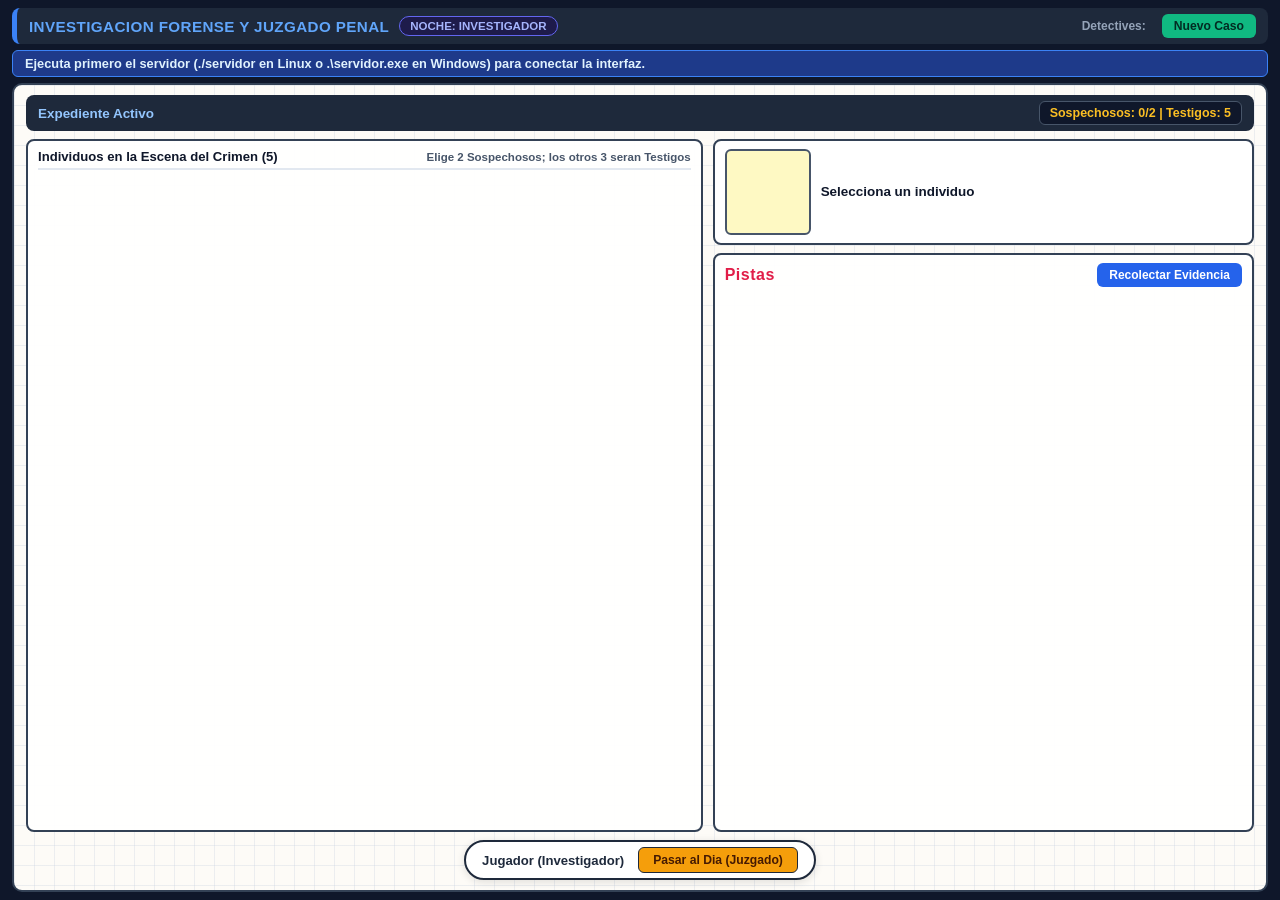
<file: Proyecto V3/index.html>
<!DOCTYPE html>
<html lang="es">

<head>
    <meta charset="UTF-8">
    <meta name="viewport" content="width=device-width, initial-scale=1.0">
    <title>Investigacion Forense y Juzgado Penal</title>
    <link rel="stylesheet" href="styles.css">
</head>

<body>
    <!-- ENCABEZADO COMPACTO -->
    <header class="top-header">
        <div class="titulo-central">
            <h1>INVESTIGACION FORENSE Y JUZGADO PENAL</h1>
            <span id="badge-instancia" class="badge-instancia modo-noche">NOCHE: INVESTIGADOR</span>
        </div>
        <div class="acciones-header">
            <div class="detectives-inline">
                <span class="label-det">Detectives:</span>
                <div id="lista-detectives" class="ira-detectives"></div>
            </div>
            <button onclick="abrirModalCrearCaso()" class="btn-menu-caso">Nuevo Caso</button>
        </div>
    </header>

    <!-- BARRA DE ESTADO COMPACTA -->
    <div id="banner-mensaje" class="banner">Conectando con el servidor en http://localhost:8081...</div>

    <!-- =====================================================================
         INSTANCIA 1: NOCHE (ROL DE INVESTIGADOR - SIN SCROLL EN PANTALLA)
         ===================================================================== -->
    <main id="vista-noche" class="escenario-juego">
        <div class="cabecera-escenario">
            <div id="info-expediente-noche" class="info-expediente-linea">
                <strong>Expediente Activo</strong>
            </div>
            <div class="contador-roles" id="contador-seleccion-noche">
                Sospechosos: 0/2 | Testigos: 5
            </div>
        </div>

        <div class="grid-noche-principal">
            <!-- IZQUIERDA: LOS 5 INDIVIDUOS Y SU CONTEXTO -->
            <section class="caja-contextos-noche">
                <div class="titulo-caja-interna">
                    <span>Individuos en la Escena del Crimen (5)</span>
                    <small>Elige 2 Sospechosos; los otros 3 seran Testigos</small>
                </div>
                <div id="lista-individuos-noche" class="lista-individuos-boceto"></div>
            </section>

            <!-- DERECHA: ARRIBA FOTO Y PERFIL + ABAJO PISTAS -->
            <section class="columna-derecha-noche">
                <div class="marco-foto-sospechoso">
                    <div class="contenedor-retrato" id="retrato-inspeccionado"></div>
                    <div class="datos-inspeccionado" id="datos-inspeccionado">
                        <strong>Selecciona un individuo</strong>
                    </div>
                </div>

                <div class="caja-pistas-noche">
                    <div class="cabecera-pistas">
                        <h3 class="titulo-pistas-boceto">Pistas</h3>
                        <button onclick="solicitarEvidencia()" class="btn-recolectar-evidencia">
                            Recolectar Evidencia
                        </button>
                    </div>

                    <div class="figuras-pistas-boceto" id="figuras-pistas"></div>
                    <div id="lista-evidencias" class="historial-evidencias-box"></div>
                </div>
            </section>
        </div>

        <!-- BARRA INFERIOR: JUGADOR Y TRANSICION AL DIA -->
        <footer class="barra-jugador-inferior">
            <div class="capsula-jugador">
                <span class="etiqueta-jugador">Jugador (Investigador)</span>
                <button onclick="pasarAlDia()" class="btn-pasar-dia">
                    Pasar al Dia (Juzgado)
                </button>
            </div>
        </footer>
    </main>

    <!-- =====================================================================
         INSTANCIA 2: DIA (JUZGADO PENAL - ROL DE JUEZ - SIN SCROLL EN PANTALLA)
         ===================================================================== -->
    <main id="vista-dia" class="escenario-juego oculto">
        <div class="cabecera-escenario cabecera-dia">
            <div class="info-expediente-linea">
                <strong id="titulo-caso-dia">Audiencia Penal - Juzgado</strong>
                <span class="sub-inline">Orden: [1] Testigos, [2] Abogados, [3] Acusaciones</span>
            </div>
            <div class="indicador-turno-dia" id="indicador-turno-dia">
                Fase 1: Testimonios de los Testigos
            </div>
        </div>

        <!-- ESTRADO DE PERSONAJES CON IMAGENES Y MOVIMIENTO AL FRENTE -->
        <section class="estrado-personajes-dia">
            <div class="grupo-estrado" id="estrado-grupo-a">
                <div class="personaje-sprite color-naranja" id="sprite-sospechoso-a">
                    <div class="avatar-estrado" id="img-sosp-a"></div>
                    <span class="nombre-sprite" id="lbl-sosp-a">Sospechoso A</span>
                    <small class="rol-sprite">Acusado (3)</small>
                </div>
                <div class="personaje-sprite color-azul" id="sprite-abogado-a">
                    <div class="avatar-estrado" id="img-abog-a"></div>
                    <span class="nombre-sprite" id="lbl-abog-a">Abogado A</span>
                    <small class="rol-sprite">Defensa (2)</small>
                </div>
            </div>

            <div class="grupo-estrado grupo-testigos-centro" id="sprite-testigos">
                <div class="trio-testigos" id="img-trio-testigos"></div>
                <span class="nombre-sprite">Panel de 3 Testigos (1)</span>
                <small class="rol-sprite" id="lbl-nombres-testigos">Testigos</small>
            </div>

            <div class="grupo-estrado" id="estrado-grupo-b">
                <div class="personaje-sprite color-rosado" id="sprite-abogado-b">
                    <div class="avatar-estrado" id="img-abog-b"></div>
                    <span class="nombre-sprite" id="lbl-abog-b">Abogado B</span>
                    <small class="rol-sprite">Defensa (2)</small>
                </div>
                <div class="personaje-sprite color-naranja" id="sprite-sospechoso-b">
                    <div class="avatar-estrado" id="img-sosp-b"></div>
                    <span class="nombre-sprite" id="lbl-sosp-b">Sospechoso B</span>
                    <small class="rol-sprite">Acusado (3)</small>
                </div>
            </div>
        </section>

        <!-- MESA CON LAS 8 CARTAS PROBATORIAS (3, 2, 2, 1 | 1, 2, 2, 3) -->
        <section class="mesa-cartas-dia">
            <div class="fila-cartas-juzgado" id="contenedor-cartas-mesa"></div>
        </section>

        <!-- ZONA INFERIOR DIVIDIDA: VISOR + VEREDICTO (IZQ) Y PRUEBAS CLAVE (DER) -->
        <section class="zona-inferior-dia">
            <div class="panel-decision-dia">
                <div class="visor-prueba-activa" id="visor-prueba-dia">
                    <h4 id="titulo-prueba-activa">Selecciona una carta disponible para revisar su contenido</h4>
                    <p id="texto-prueba-activa">El detalle de la prueba aparecera aqui.</p>
                </div>

                <div class="zona-veredicto-compacta">
                    <div class="etiqueta-juez-inline">Jugador (Juez) - Emite el veredicto:</div>
                    <div class="botones-veredicto">
                        <button id="btn-condenar-a" class="btn-veredicto" onclick="emitirVeredicto('A')">
                            Declarar Culpable a Sospechoso A
                        </button>
                        <button id="btn-condenar-b" class="btn-veredicto" onclick="emitirVeredicto('B')">
                            Declarar Culpable a Sospechoso B
                        </button>
                    </div>
                </div>
            </div>

            <div class="panel-ranking-dia">
                <div class="cabecera-ranking">
                    <h3>Pruebas Revisadas por Relevancia</h3>
                    <span>Mayor a menor impacto</span>
                </div>
                <div id="lista-ranking-pruebas" class="lista-ranking-box"></div>
            </div>
        </section>
    </main>

    <!-- MODAL DE DETALLE / ALERTA CENTRADA -->
    <div id="modal-info" class="modal-overlay oculto">
        <div class="modal-caja">
            <h3 id="modal-info-titulo">Informacion</h3>
            <p id="modal-info-texto"></p>
            <button onclick="cerrarModalInfo()" class="btn-cerrar-modal">Entendido</button>
        </div>
    </div>

    <!-- MODAL PARA INGRESAR UN NUEVO CASO (GUARDADO PERMANENTE + SUBIDA DE IMAGENES) -->
    <div id="modal-crear-caso" class="modal-overlay oculto">
        <div class="modal-caja modal-grande">
            <div class="cabecera-modal">
                <h3>Ingresar Nuevo Caso (Guardado Permanente)</h3>
                <button onclick="cerrarModalCrearCaso()" class="btn-x">Cerrar</button>
            </div>
            <p class="sub">Los casos creados se guardan permanentemente y apareceran siempre que inicies el juego.
                Puedes subir una imagen opcional para cada individuo.</p>

            <form id="form-nuevo-caso" onsubmit="enviarNuevoCaso(event)">
                <div class="grid-form-2">
                    <div>
                        <label>Titulo / Delito del Caso:</label>
                        <input type="text" id="nc-titulo" required placeholder="Ej. Sabotaje en el Laboratorio Central">
                    </div>
                    <div class="grid-form-2">
                        <div>
                            <label>Urgencia del Caso:</label>
                            <select id="nc-prioridad">
                                <option value="1">1 - Alta Urgencia</option>
                                <option value="2">2 - Media Urgencia</option>
                                <option value="3">3 - Baja Urgencia</option>
                            </select>
                        </div>
                        <div>
                            <label>Culpable Real:</label>
                            <select id="nc-culpable">
                                <option value="0">Individuo #1</option>
                                <option value="1">Individuo #2</option>
                                <option value="2">Individuo #3</option>
                                <option value="3">Individuo #4</option>
                                <option value="4">Individuo #5</option>
                            </select>
                        </div>
                    </div>
                </div>

                <h4 class="subtitulo-form">Los 5 Individuos en la Escena (Datos e Imagen)</h4>
                <div class="contenedor-individuos-form" id="campos-individuos-form"></div>

                <h4 class="subtitulo-form">Las 2 Pistas Forenses de la Noche</h4>
                <div class="grid-form-2">
                    <input type="text" id="nc-pista0" required placeholder="Pista 1 (Fotografia Forense)">
                    <input type="text" id="nc-pista1" required placeholder="Pista 2 (Objeto en Escena)">

                </div>

                <div class="botones-form-modal">
                    <button type="button" onclick="cargarPlantillaEjemplo()" class="btn-secundario">Autocompletar
                        Ejemplo</button>
                    <button type="submit" class="btn-guardar-caso">Guardar Caso Permanentemente</button>
                </div>
            </form>
        </div>
    </div>

    <script src="app.js"></script>
</body>

</html>
</file>
<file: Proyecto V3/styles.css>
* {
    box-sizing: border-box;
    margin: 0;
    padding: 0;
    font-family: 'Segoe UI', Tahoma, Geneva, Verdana, sans-serif;
}

html, body {
    height: 100vh;
    width: 100%;
    overflow: hidden;
    background: #0f172a;
    color: #f8fafc;
}

body {
    display: flex;
    flex-direction: column;
    padding: 8px 12px;
    gap: 6px;
}

.oculto {
    display: none !important;
}

/* ENCABEZADO SUPERIOR COMPACTO */
.top-header {
    display: flex;
    justify-content: space-between;
    align-items: center;
    background: #1e293b;
    padding: 6px 12px;
    border-radius: 8px;
    border-left: 5px solid #3b82f6;
    flex-shrink: 0;
    gap: 10px;
}

.titulo-central {
    display: flex;
    align-items: center;
    gap: 10px;
}

.titulo-central h1 {
    font-size: 0.95rem;
    color: #60a5fa;
    letter-spacing: 0.4px;
    white-space: nowrap;
}

.badge-instancia {
    padding: 3px 10px;
    border-radius: 999px;
    font-size: 0.72rem;
    font-weight: 700;
    white-space: nowrap;
}

.modo-noche {
    background: #1e1b4b;
    color: #a5b4fc;
    border: 1px solid #6366f1;
}

.modo-dia {
    background: #422006;
    color: #fde047;
    border: 1px solid #eab308;
}

.acciones-header {
    display: flex;
    align-items: center;
    gap: 10px;
}

.detectives-inline {
    display: flex;
    align-items: center;
    gap: 6px;
}

.label-det {
    font-size: 0.75rem;
    color: #94a3b8;
    font-weight: 700;
}

.ira-detectives {
    display: flex;
    gap: 6px;
}

.card-det {
    background: #0f172a;
    padding: 4px 8px;
    border-radius: 6px;
    border: 1px solid #334155;
    cursor: pointer;
    transition: 0.15s;
    font-size: 0.72rem;
    display: flex;
    align-items: center;
    gap: 5px;
    white-space: nowrap;
}

.card-det:hover {
    border-color: #3b82f6;
    background: #172554;
}

.punto-estado {
    width: 7px;
    height: 7px;
    border-radius: 50%;
    display: inline-block;
}

.punto-libre { background: #4ade80; }
.punto-ocupado { background: #f87171; }

.btn-menu-caso {
    padding: 5px 12px;
    background: #10b981;
    color: #022c22;
    border: none;
    border-radius: 6px;
    font-weight: 800;
    font-size: 0.76rem;
    cursor: pointer;
    white-space: nowrap;
}

.btn-menu-caso:hover {
    background: #059669;
    color: white;
}

/* BANNER COMPACTO */
.banner {
    background: #1e3a8a;
    color: #e0f2fe;
    padding: 5px 12px;
    border-radius: 6px;
    font-weight: 600;
    border: 1px solid #3b82f6;
    font-size: 0.8rem;
    flex-shrink: 0;
    white-space: nowrap;
    overflow: hidden;
    text-overflow: ellipsis;
}

/* ESCENARIO PRINCIPAL (OCUPA EXACTAMENTE EL RESTO DE LA PANTALLA) */
.escenario-juego {
    flex: 1;
    min-height: 0;
    display: flex;
    flex-direction: column;
    gap: 8px;
    background: #fdfbf7;
    color: #1e293b;
    border-radius: 10px;
    padding: 10px 12px;
    border: 2px solid #334155;
    background-image:
        linear-gradient(to right, rgba(203, 213, 225, 0.35) 1px, transparent 1px),
        linear-gradient(to bottom, rgba(203, 213, 225, 0.35) 1px, transparent 1px);
    background-size: 20px 20px;
    overflow: hidden;
}

.cabecera-escenario {
    display: flex;
    justify-content: space-between;
    align-items: center;
    background: #1e293b;
    color: #f8fafc;
    padding: 6px 12px;
    border-radius: 8px;
    flex-shrink: 0;
    gap: 10px;
}

.info-expediente-linea {
    font-size: 0.84rem;
    display: flex;
    align-items: center;
    gap: 12px;
    flex-wrap: wrap;
}

.info-expediente-linea strong {
    color: #93c5fd;
}

.sub-inline {
    font-size: 0.74rem;
    color: #cbd5e1;
}

.contador-roles {
    background: #0f172a;
    color: #fbbf24;
    padding: 4px 10px;
    border-radius: 6px;
    font-weight: 700;
    font-size: 0.78rem;
    border: 1px solid #475569;
    white-space: nowrap;
}

/* ============================================================================
   VISTA NOCHE COMPACTA (AJUSTADA A 1 PANTALLA SIN SCROLL)
   ============================================================================ */
.grid-noche-principal {
    flex: 1;
    min-height: 0;
    display: grid;
    grid-template-columns: 1.25fr 1fr;
    gap: 10px;
}

.caja-contextos-noche {
    border: 2px solid #334155;
    border-radius: 8px;
    padding: 8px 10px;
    background: rgba(255, 255, 255, 0.94);
    display: flex;
    flex-direction: column;
    min-height: 0;
}

.titulo-caja-interna {
    display: flex;
    justify-content: space-between;
    align-items: baseline;
    font-weight: 800;
    font-size: 0.82rem;
    color: #0f172a;
    border-bottom: 2px solid #e2e8f0;
    padding-bottom: 4px;
    margin-bottom: 6px;
    flex-shrink: 0;
}

.titulo-caja-interna small {
    font-weight: 600;
    color: #475569;
    font-size: 0.72rem;
}

.lista-individuos-boceto {
    flex: 1;
    min-height: 0;
    display: flex;
    flex-direction: column;
    justify-content: space-between;
    gap: 5px;
}

.fila-individuo-boceto {
    flex: 1;
    min-height: 0;
    display: grid;
    grid-template-columns: 18px 40px 1fr auto;
    align-items: center;
    gap: 8px;
    padding: 4px 8px;
    border-radius: 6px;
    border: 1.5px solid #cbd5e1;
    cursor: pointer;
    transition: 0.15s;
    background: #f8fafc;
}

.fila-individuo-boceto:hover {
    border-color: #3b82f6;
}

.fila-individuo-boceto.inspeccionado {
    border-color: #2563eb;
    background: #eff6ff;
}

.flecha-azul {
    color: #2563eb;
    font-weight: 900;
    font-size: 0.95rem;
    text-align: center;
}

.icono-peon {
    width: 38px;
    height: 38px;
    border-radius: 6px;
    display: flex;
    flex-direction: column;
    align-items: center;
    justify-content: center;
    border: 2px solid rgba(30, 41, 59, 0.35);
    overflow: hidden;
    position: relative;
}

.icono-peon img {
    width: 100%;
    height: 100%;
    object-fit: cover;
    display: block;
}

.peon-testigo { background: #fef08a; border-color: #ca8a04; }
.peon-sospechoso { background: #fdba74; border-color: #ea580c; }

.peon-cabeza {
    width: 11px;
    height: 11px;
    border: 2px solid #1e293b;
    border-radius: 50%;
}

.peon-cuerpo {
    width: 16px;
    height: 12px;
    border: 2px solid #1e293b;
    border-bottom: none;
    border-radius: 8px 8px 0 0;
    margin-top: 2px;
}

.texto-contexto-ind {
    min-width: 0;
}

.texto-contexto-ind strong {
    font-size: 0.8rem;
    color: #0f172a;
    display: block;
}

.texto-contexto-ind p {
    font-size: 0.72rem;
    color: #334155;
    line-height: 1.2;
    margin-top: 1px;
    display: -webkit-box;
    -webkit-line-clamp: 2;
    -webkit-box-orient: vertical;
    overflow: hidden;
}

.btn-rol-noche {
    padding: 4px 8px;
    border-radius: 5px;
    font-size: 0.72rem;
    font-weight: 700;
    cursor: pointer;
    border: 1.5px solid #1e293b;
    white-space: nowrap;
}

.btn-rol-noche.es-testigo {
    background: #fef08a;
    color: #713f12;
}

.btn-rol-noche.es-sospechoso {
    background: #fb923c;
    color: #431407;
}

/* COLUMNA DERECHA NOCHE: FOTO ARRIBA + PISTAS ABAJO */
.columna-derecha-noche {
    display: flex;
    flex-direction: column;
    gap: 8px;
    min-height: 0;
}

.marco-foto-sospechoso {
    background: #ffffff;
    border: 2px solid #334155;
    padding: 8px 10px;
    border-radius: 8px;
    display: grid;
    grid-template-columns: 86px 1fr;
    gap: 10px;
    align-items: center;
    flex-shrink: 0;
}

.contenedor-retrato {
    width: 86px;
    height: 86px;
    border: 2px solid #475569;
    background: #fef9c3;
    display: flex;
    align-items: center;
    justify-content: center;
    border-radius: 6px;
    overflow: hidden;
}

.contenedor-retrato img {
    width: 100%;
    height: 100%;
    object-fit: cover;
    display: block;
}

.datos-inspeccionado {
    font-size: 0.74rem;
    color: #1e293b;
    line-height: 1.3;
    min-width: 0;
}

.datos-inspeccionado strong {
    font-size: 0.84rem;
    color: #0f172a;
}

.caja-pistas-noche {
    flex: 1;
    min-height: 0;
    border: 2px solid #334155;
    border-radius: 8px;
    padding: 8px 10px;
    background: rgba(255, 255, 255, 0.94);
    display: flex;
    flex-direction: column;
    gap: 6px;
}

.cabecera-pistas {
    display: flex;
    justify-content: space-between;
    align-items: center;
    flex-shrink: 0;
}

.titulo-pistas-boceto {
    color: #e11d48;
    font-size: 1rem;
    font-weight: 800;
    letter-spacing: 0.5px;
}

.btn-recolectar-evidencia {
    padding: 5px 12px;
    background: #2563eb;
    color: white;
    border: none;
    border-radius: 6px;
    font-weight: 700;
    font-size: 0.75rem;
    cursor: pointer;
}

.btn-recolectar-evidencia:hover {
    background: #1d4ed8;
}

.figuras-pistas-boceto {
    display: flex;
    justify-content: space-around;
    align-items: center;
    padding: 4px 0;
    min-height: 76px;
    flex-shrink: 0;
}

.figura-pista {
    border: 2px solid #1e293b;
    background: #f1f5f9;
    display: flex;
    align-items: center;
    justify-content: center;
    text-align: center;
    font-size: 0.65rem;
    font-weight: 700;
    color: #64748b;
    cursor: not-allowed;
    transition: 0.2s;
    padding: 3px;
}

.figura-pista.revelada {
    background: #bbf7d0;
    border-color: #15803d;
    color: #064e3b;
    cursor: pointer;
}

.figura-pista.revelada:hover {
    transform: scale(1.06);
}

.forma-rectangulo { width: 48px; height: 68px; }
.forma-rombo { width: 52px; height: 52px; transform: rotate(45deg); }
.forma-rombo span { transform: rotate(-45deg); display: block; }
.forma-rombo.revelada:hover { transform: rotate(45deg) scale(1.06); }
.forma-cuadrado { width: 58px; height: 58px; }

.historial-evidencias-box {
    flex: 1;
    min-height: 0;
    display: flex;
    flex-direction: column;
    gap: 4px;
    overflow-y: auto;
}

.item-evidencia-noche {
    background: #ecfdf5;
    border-left: 3px solid #10b981;
    color: #065f46;
    padding: 5px 8px;
    border-radius: 5px;
    font-size: 0.72rem;
    cursor: pointer;
    line-height: 1.25;
}

/* BARRA INFERIOR DE JUGADOR (NOCHE) */
.barra-jugador-inferior {
    display: flex;
    justify-content: center;
    flex-shrink: 0;
}

.capsula-jugador {
    background: #ffffff;
    border: 2px solid #1e293b;
    border-radius: 999px;
    padding: 5px 16px;
    display: flex;
    align-items: center;
    gap: 14px;
    box-shadow: 0 2px 8px rgba(0, 0, 0, 0.12);
}

.etiqueta-jugador {
    font-size: 0.82rem;
    font-weight: 800;
    color: #1e293b;
}

.btn-pasar-dia {
    padding: 5px 14px;
    background: #f59e0b;
    color: #451a03;
    border: 1.5px solid #1e293b;
    border-radius: 6px;
    font-weight: 800;
    font-size: 0.76rem;
    cursor: pointer;
}

.btn-pasar-dia:hover {
    background: #eab308;
}

/* ============================================================================
   VISTA DIA COMPACTA (JUZGADO - AJUSTADA A 1 PANTALLA SIN SCROLL)
   ============================================================================ */
.cabecera-dia {
    background: #422006;
    border-left: 5px solid #facc15;
}

.cabecera-dia strong {
    color: #fde047;
}

.indicador-turno-dia {
    background: #fef08a;
    color: #422006;
    padding: 4px 10px;
    border-radius: 6px;
    font-weight: 800;
    font-size: 0.76rem;
    border: 1.5px solid #ca8a04;
    white-space: nowrap;
}

/* Estrado compacto con retratos y animacion de paso al frente */
.estrado-personajes-dia {
    display: flex;
    justify-content: space-between;
    align-items: flex-end;
    padding: 6px 14px 10px 14px;
    flex-shrink: 0;
}

.grupo-estrado {
    display: flex;
    gap: 10px;
    align-items: flex-end;
}

.personaje-sprite, .grupo-testigos-centro {
    padding: 6px 10px;
    border-radius: 8px;
    display: flex;
    flex-direction: column;
    align-items: center;
    transition: transform 0.35s cubic-bezier(0.34, 1.56, 0.64, 1), box-shadow 0.25s ease;
    border: 1.5px solid rgba(30, 41, 59, 0.35);
    position: relative;
}

.color-naranja { background: #fdba74; }
.color-azul { background: #93c5fd; }
.color-rosado { background: #f9a8d4; }
.grupo-testigos-centro { background: #fef08a; }

.avatar-estrado {
    width: 56px;
    height: 56px;
    border-radius: 8px;
    border: 2px solid #1e293b;
    background: rgba(255, 255, 255, 0.6);
    overflow: hidden;
    display: flex;
    align-items: center;
    justify-content: center;
    margin-bottom: 4px;
}

.avatar-estrado img {
    width: 100%;
    height: 100%;
    object-fit: cover;
    display: block;
}

.trio-testigos {
    display: flex;
    gap: 6px;
    margin-bottom: 4px;
}

.avatar-testigo-mini {
    width: 44px;
    height: 44px;
    border-radius: 6px;
    border: 2px solid #1e293b;
    background: rgba(255, 255, 255, 0.65);
    overflow: hidden;
    display: flex;
    align-items: center;
    justify-content: center;
}

.avatar-testigo-mini img {
    width: 100%;
    height: 100%;
    object-fit: cover;
    display: block;
}

.personaje-al-frente {
    transform: translateY(10px) scale(1.07);
    box-shadow: 0 8px 16px rgba(0, 0, 0, 0.28);
    border: 2.5px solid #dc2626 !important;
    z-index: 10;
}

.personaje-al-frente::after {
    content: "AL FRENTE";
    position: absolute;
    top: -10px;
    background: #dc2626;
    color: white;
    font-size: 0.58rem;
    font-weight: 900;
    padding: 1px 6px;
    border-radius: 99px;
}

.figura-humana {
    display: flex;
    flex-direction: column;
    align-items: center;
}

.cabeza-humana {
    width: 18px;
    height: 18px;
    border: 2px solid #1e293b;
    border-radius: 50%;
}

.cuerpo-humano {
    width: 26px;
    height: 20px;
    border: 2px solid #1e293b;
    border-bottom: none;
    border-radius: 14px 14px 0 0;
    margin-top: 2px;
}

.mini-testigo .cabeza-humana { width: 13px; height: 13px; }
.mini-testigo .cuerpo-humano { width: 18px; height: 15px; }

.nombre-sprite {
    font-size: 0.72rem;
    font-weight: 800;
    color: #0f172a;
    text-align: center;
}

.rol-sprite {
    font-size: 0.64rem;
    color: #334155;
    font-weight: 600;
    text-align: center;
}

/* Mesa de las 8 cartas (compacta) */
.mesa-cartas-dia {
    border: 2px solid #1e293b;
    background: rgba(255, 255, 255, 0.94);
    padding: 8px 10px;
    border-radius: 8px;
    flex-shrink: 0;
}

.fila-cartas-juzgado {
    display: grid;
    grid-template-columns: repeat(8, 1fr);
    gap: 7px;
}

.carta-juicio {
    min-height: 108px;
    border: 1.5px solid #1e293b;
    padding: 6px 5px;
    display: flex;
    flex-direction: column;
    justify-content: space-between;
    text-align: center;
    cursor: pointer;
    transition: 0.2s;
    border-radius: 4px;
}

.carta-juicio:hover {
    transform: translateY(-4px);
    box-shadow: 0 6px 12px rgba(0, 0, 0, 0.18);
}

.carta-juicio.bloqueada {
    opacity: 0.52;
    filter: grayscale(35%);
}

.carta-juicio.revelada {
    outline: 2.5px solid #16a34a;
}

.carta-color-naranja { background: #fdba74; color: #431407; }
.carta-color-azul { background: #93c5fd; color: #1e3a8a; }
.carta-color-amarillo { background: #fef08a; color: #713f12; }
.carta-color-rosado { background: #fbcfe8; color: #831843; }

.texto-superior-carta {
    font-size: 0.67rem;
    font-weight: 700;
    line-height: 1.2;
}

.numero-grande-carta {
    font-size: 1.5rem;
    font-weight: 900;
    color: #1d4ed8;
    line-height: 1;
}

.estado-carta-tag {
    font-size: 0.62rem;
    font-weight: 800;
    padding: 2px 4px;
    border-radius: 3px;
    background: rgba(255, 255, 255, 0.8);
    color: #0f172a;
}

/* ZONA INFERIOR DIA: 2 COLUMNAS PARA EVITAR SCROLL */
.zona-inferior-dia {
    flex: 1;
    min-height: 0;
    display: grid;
    grid-template-columns: 1.15fr 1fr;
    gap: 10px;
}

.panel-decision-dia {
    background: rgba(255, 255, 255, 0.95);
    border: 2px solid #334155;
    border-radius: 8px;
    padding: 8px 10px;
    display: flex;
    flex-direction: column;
    justify-content: space-between;
    gap: 6px;
    min-height: 0;
}

.visor-prueba-activa {
    flex: 1;
    min-height: 0;
    overflow-y: auto;
    background: #eff6ff;
    border: 1.5px solid #3b82f6;
    border-radius: 6px;
    padding: 8px 10px;
}

.visor-prueba-activa h4 {
    color: #1e3a8a;
    font-size: 0.82rem;
    margin-bottom: 3px;
}

.visor-prueba-activa p {
    color: #1e293b;
    font-size: 0.78rem;
    line-height: 1.3;
}

.zona-veredicto-compacta {
    display: flex;
    flex-direction: column;
    gap: 5px;
    flex-shrink: 0;
}

.etiqueta-juez-inline {
    color: #be123c;
    font-weight: 800;
    font-size: 0.78rem;
    text-align: center;
}

.botones-veredicto {
    display: grid;
    grid-template-columns: 1fr 1fr;
    gap: 8px;
}

.btn-veredicto {
    padding: 7px 10px;
    background: #e11d48;
    color: white;
    border: 1.5px solid #1e293b;
    border-radius: 6px;
    font-weight: 800;
    font-size: 0.75rem;
    cursor: pointer;
}

.btn-veredicto:hover {
    background: #be123c;
}

/* Panel lateral derecho: Ranking de pruebas por relevancia */
.panel-ranking-dia {
    background: #1e293b;
    color: #f8fafc;
    border-radius: 8px;
    padding: 8px 10px;
    display: flex;
    flex-direction: column;
    min-height: 0;
}

.cabecera-ranking {
    display: flex;
    justify-content: space-between;
    align-items: baseline;
    margin-bottom: 6px;
    flex-shrink: 0;
}

.cabecera-ranking h3 {
    font-size: 0.82rem;
    color: #fde047;
}

.cabecera-ranking span {
    font-size: 0.7rem;
    color: #94a3b8;
}

.lista-ranking-box {
    flex: 1;
    min-height: 0;
    overflow-y: auto;
    display: flex;
    flex-direction: column;
    gap: 5px;
}

.item-ranking {
    background: #0f172a;
    border-left: 4px solid #f59e0b;
    padding: 6px 8px;
    border-radius: 5px;
    font-size: 0.72rem;
    line-height: 1.25;
}

.item-ranking.prueba-principal {
    border-left-color: #ef4444;
    background: #172554;
}

.badge-peso {
    background: #dc2626;
    color: white;
    padding: 1px 6px;
    border-radius: 4px;
    font-size: 0.66rem;
    font-weight: 700;
}

/* MODALES CENTRADOS EN PANTALLA */
.modal-overlay {
    position: fixed;
    inset: 0;
    background: rgba(15, 23, 42, 0.82);
    display: flex;
    align-items: center;
    justify-content: center;
    z-index: 100;
    padding: 16px;
}

.modal-caja {
    background: #1e293b;
    color: #f8fafc;
    border: 2px solid #475569;
    border-radius: 10px;
    padding: 18px;
    max-width: 480px;
    width: 100%;
    box-shadow: 0 20px 40px rgba(0, 0, 0, 0.6);
}

.modal-caja h3 {
    font-size: 1rem;
    margin-bottom: 8px;
    color: #93c5fd;
}

.modal-caja p {
    font-size: 0.86rem;
    line-height: 1.4;
}

.modal-grande {
    max-width: 860px;
    max-height: 90vh;
    overflow-y: auto;
}

.cabecera-modal {
    display: flex;
    justify-content: space-between;
    align-items: center;
    margin-bottom: 6px;
}

.btn-x {
    background: #334155;
    color: #f8fafc;
    border: none;
    padding: 4px 10px;
    border-radius: 5px;
    font-size: 0.78rem;
    font-weight: 700;
    cursor: pointer;
}

.btn-cerrar-modal {
    margin-top: 14px;
    width: 100%;
    padding: 8px;
    background: #3b82f6;
    color: white;
    border: none;
    border-radius: 6px;
    font-weight: 700;
    cursor: pointer;
}

.sub {
    font-size: 0.76rem;
    color: #94a3b8;
}

/* FORMULARIO DE NUEVO CASO CON SUBIDA DE IMAGENES */
.grid-form-2 {
    display: grid;
    grid-template-columns: 1fr 1fr;
    gap: 8px;
    margin-top: 6px;
}

.subtitulo-form {
    margin: 12px 0 6px 0;
    color: #60a5fa;
    font-size: 0.86rem;
}

.fila-form-individuo {
    background: #0f172a;
    padding: 8px 10px;
    border-radius: 6px;
    border: 1px solid #334155;
    margin-bottom: 8px;
    font-size: 0.78rem;
}

.cabecera-ind-form {
    display: flex;
    justify-content: space-between;
    align-items: center;
    gap: 10px;
    margin-bottom: 4px;
}

.subida-imagen-box {
    display: flex;
    align-items: center;
    gap: 8px;
}

.preview-img-form {
    width: 34px;
    height: 34px;
    border-radius: 5px;
    border: 1px solid #475569;
    object-fit: cover;
    background: #1e293b;
}

.input-archivo-img {
    width: auto;
    font-size: 0.72rem;
    padding: 3px 6px;
    margin-top: 0;
    background: #1e293b;
    cursor: pointer;
}

label {
    font-size: 0.76rem;
    color: #cbd5e1;
}

input, select {
    width: 100%;
    padding: 6px 8px;
    border-radius: 5px;
    border: 1px solid #475569;
    background: #0f172a;
    color: #f8fafc;
    font-size: 0.78rem;
    margin-top: 3px;
}

.botones-form-modal {
    display: flex;
    justify-content: flex-end;
    gap: 10px;
    margin-top: 14px;
}

.btn-secundario {
    padding: 8px 14px;
    background: #475569;
    color: white;
    border: none;
    border-radius: 6px;
    font-weight: 700;
    font-size: 0.8rem;
    cursor: pointer;
}

.btn-guardar-caso {
    padding: 8px 16px;
    background: #10b981;
    color: #022c22;
    border: none;
    border-radius: 6px;
    font-weight: 800;
    font-size: 0.8rem;
    cursor: pointer;
}

@media (max-height: 600px), (max-width: 960px) {
    html, body {
        height: auto;
        overflow: auto;
    }
}
</file>
